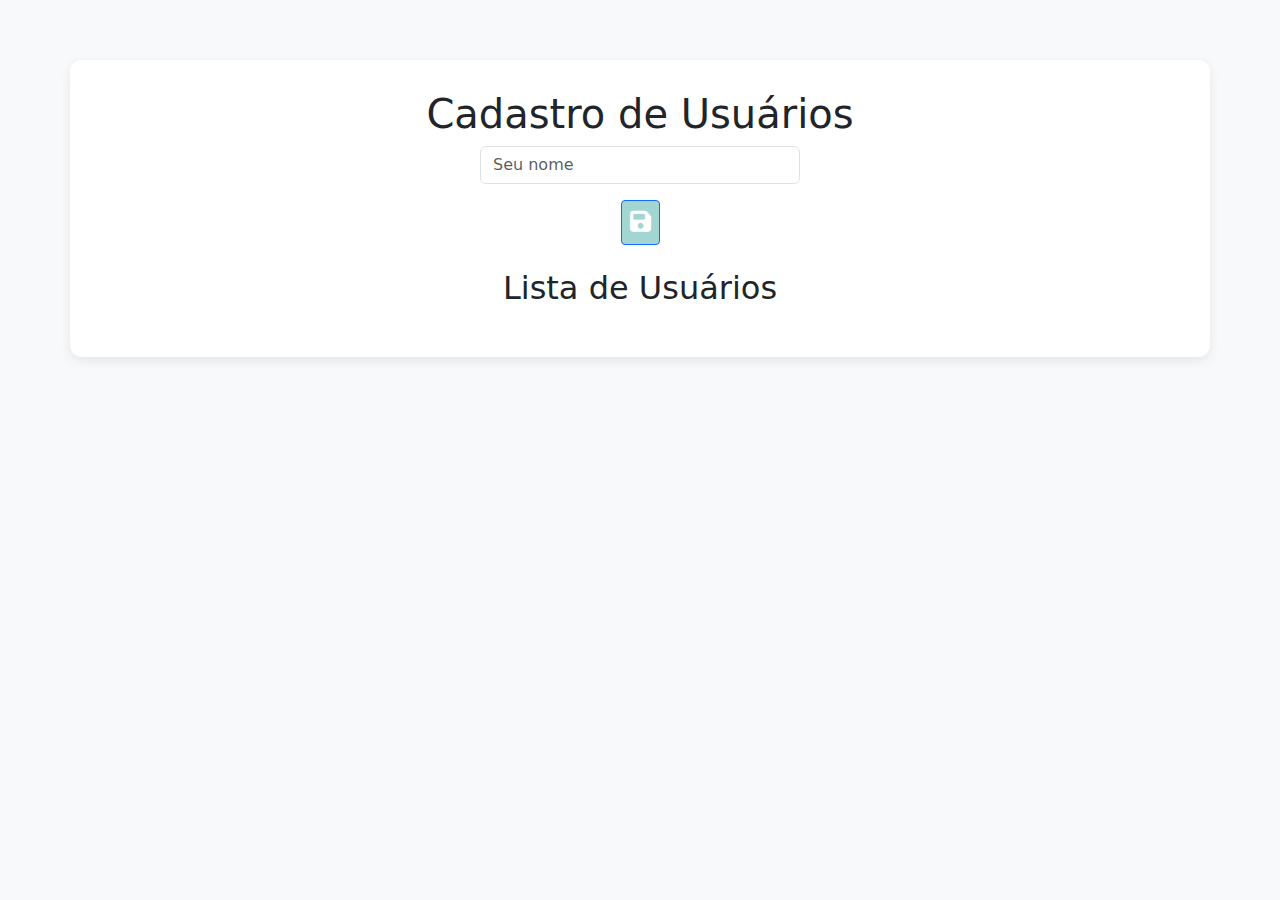
<file: public/index.html>
<!DOCTYPE html>
<html lang="pt-BR">
  <head>
    <meta charset="UTF-8" />
    <meta name="viewport" content="width=device-width, initial-scale=1.0" />
    <title>CRUD de Usuários</title>
    <link rel="stylesheet" href="style.css" />

    <!-- Bootstrap -->
    <link
      href="https://cdn.jsdelivr.net/npm/bootstrap@5.3.0/dist/css/bootstrap.min.css"
      rel="stylesheet"
    />
    <!-- Ícones -->
    <link
      rel="stylesheet"
      href="https://cdn.jsdelivr.net/npm/bootstrap-icons/font/bootstrap-icons.css"
    />
    <link
      rel="stylesheet"
      href="https://cdnjs.cloudflare.com/ajax/libs/font-awesome/6.4.2/css/all.min.css"
    />
  </head>
  <body class="bg-light">
    <div class="container">
      <h1 class="text-center">Cadastro de Usuários</h1>

      <form id="form">
        <input type="hidden" id="id" />
        <div class="mb-3 text-center">
          <input
            type="text"
            id="nome"
            class="form-control"
            placeholder="Seu nome"
            required
          />
        </div>
        <div class="text-center">
          <button type="submit" class="btn btn-outline-primary btn-sm p-2">
            <i class="fa-solid fa-floppy-disk fs-4 fa-icon"></i>
          </button>
        </div>
      </form>

      <p id="mensagem" class="text-center"></p>

      <h2 class="mt-4 text-center">Lista de Usuários</h2>
      <ul id="lista" class="list-group"></ul>
    </div>

    <script src="script.js"></script>
  </body>
</html>
</file>
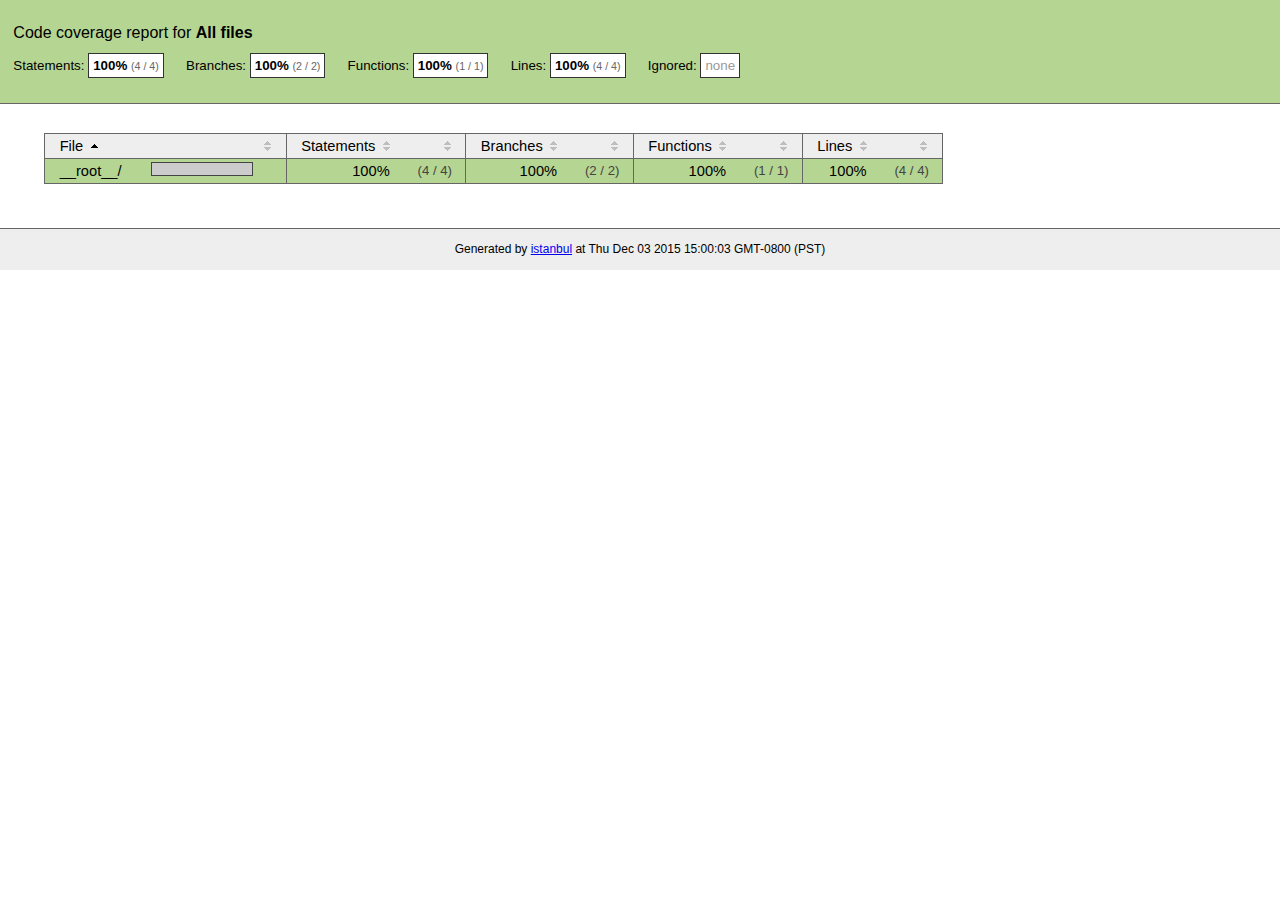
<file: node_modules/unique-filename/coverage/index.html>
<!doctype html>
<html lang="en">
<head>
    <title>Code coverage report for All files</title>
    <meta charset="utf-8">
    <link rel="stylesheet" href="prettify.css">
    <link rel="stylesheet" href="base.css">
    <style type='text/css'>
        div.coverage-summary .sorter {
            background-image: url(sort-arrow-sprite.png);
        }
    </style>
</head>
<body>
<div class="header high">
    <h1>Code coverage report for <span class="entity">All files</span></h1>
    <h2>
        Statements: <span class="metric">100% <small>(4 / 4)</small></span> &nbsp;&nbsp;&nbsp;&nbsp;
        Branches: <span class="metric">100% <small>(2 / 2)</small></span> &nbsp;&nbsp;&nbsp;&nbsp;
        Functions: <span class="metric">100% <small>(1 / 1)</small></span> &nbsp;&nbsp;&nbsp;&nbsp;
        Lines: <span class="metric">100% <small>(4 / 4)</small></span> &nbsp;&nbsp;&nbsp;&nbsp;
        Ignored: <span class="metric"><span class="ignore-none">none</span></span> &nbsp;&nbsp;&nbsp;&nbsp;
    </h2>
    <div class="path"></div>
</div>
<div class="body">
<div class="coverage-summary">
<table>
<thead>
<tr>
   <th data-col="file" data-fmt="html" data-html="true" class="file">File</th>
   <th data-col="pic" data-type="number" data-fmt="html" data-html="true" class="pic"></th>
   <th data-col="statements" data-type="number" data-fmt="pct" class="pct">Statements</th>
   <th data-col="statements_raw" data-type="number" data-fmt="html" class="abs"></th>
   <th data-col="branches" data-type="number" data-fmt="pct" class="pct">Branches</th>
   <th data-col="branches_raw" data-type="number" data-fmt="html" class="abs"></th>
   <th data-col="functions" data-type="number" data-fmt="pct" class="pct">Functions</th>
   <th data-col="functions_raw" data-type="number" data-fmt="html" class="abs"></th>
   <th data-col="lines" data-type="number" data-fmt="pct" class="pct">Lines</th>
   <th data-col="lines_raw" data-type="number" data-fmt="html" class="abs"></th>
</tr>
</thead>
<tbody><tr>
	<td class="file high" data-value="__root__/"><a href="__root__/index.html">__root__/</a></td>
	<td data-value="100" class="pic high"><span class="cover-fill cover-full" style="width: 100px;"></span><span class="cover-empty" style="width:0px;"></span></td>
	<td data-value="100" class="pct high">100%</td>
	<td data-value="4" class="abs high">(4&nbsp;/&nbsp;4)</td>
	<td data-value="100" class="pct high">100%</td>
	<td data-value="2" class="abs high">(2&nbsp;/&nbsp;2)</td>
	<td data-value="100" class="pct high">100%</td>
	<td data-value="1" class="abs high">(1&nbsp;/&nbsp;1)</td>
	<td data-value="100" class="pct high">100%</td>
	<td data-value="4" class="abs high">(4&nbsp;/&nbsp;4)</td>
	</tr>

</tbody>
</table>
</div>
</div>
<div class="footer">
    <div class="meta">Generated by <a href="http://istanbul-js.org/" target="_blank">istanbul</a> at Thu Dec 03 2015 15:00:03 GMT-0800 (PST)</div>
</div>
<script src="prettify.js"></script>
<script>
window.onload = function () {
        if (typeof prettyPrint === 'function') {
            prettyPrint();
        }
};
</script>
<script src="sorter.js"></script>
</body>
</html>
</file>
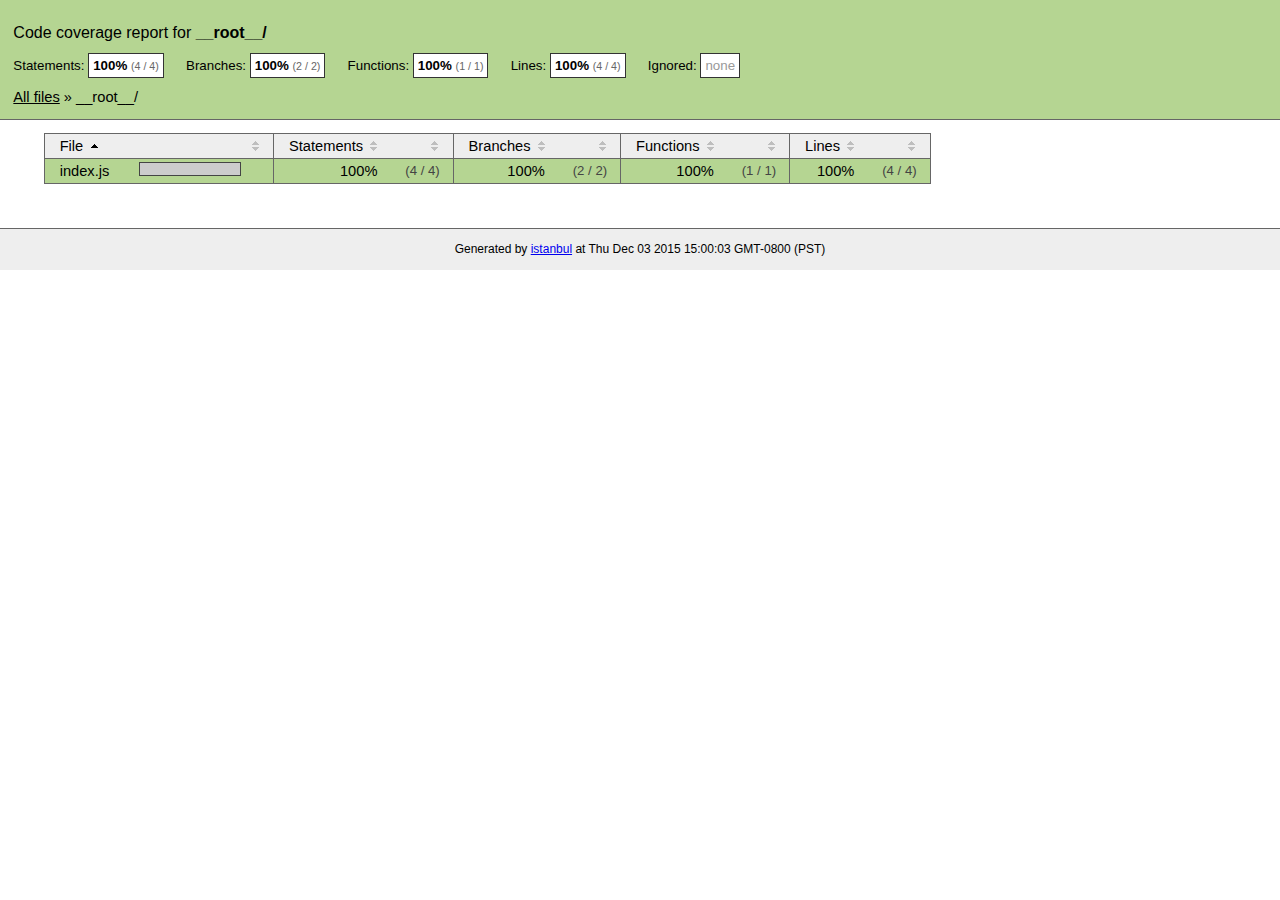
<file: node_modules/unique-filename/coverage/__root__/index.html>
<!doctype html>
<html lang="en">
<head>
    <title>Code coverage report for __root__/</title>
    <meta charset="utf-8">
    <link rel="stylesheet" href="../prettify.css">
    <link rel="stylesheet" href="../base.css">
    <style type='text/css'>
        div.coverage-summary .sorter {
            background-image: url(../sort-arrow-sprite.png);
        }
    </style>
</head>
<body>
<div class="header high">
    <h1>Code coverage report for <span class="entity">__root__/</span></h1>
    <h2>
        Statements: <span class="metric">100% <small>(4 / 4)</small></span> &nbsp;&nbsp;&nbsp;&nbsp;
        Branches: <span class="metric">100% <small>(2 / 2)</small></span> &nbsp;&nbsp;&nbsp;&nbsp;
        Functions: <span class="metric">100% <small>(1 / 1)</small></span> &nbsp;&nbsp;&nbsp;&nbsp;
        Lines: <span class="metric">100% <small>(4 / 4)</small></span> &nbsp;&nbsp;&nbsp;&nbsp;
        Ignored: <span class="metric"><span class="ignore-none">none</span></span> &nbsp;&nbsp;&nbsp;&nbsp;
    </h2>
    <div class="path"><a href="../index.html">All files</a> &#187; __root__/</div>
</div>
<div class="body">
<div class="coverage-summary">
<table>
<thead>
<tr>
   <th data-col="file" data-fmt="html" data-html="true" class="file">File</th>
   <th data-col="pic" data-type="number" data-fmt="html" data-html="true" class="pic"></th>
   <th data-col="statements" data-type="number" data-fmt="pct" class="pct">Statements</th>
   <th data-col="statements_raw" data-type="number" data-fmt="html" class="abs"></th>
   <th data-col="branches" data-type="number" data-fmt="pct" class="pct">Branches</th>
   <th data-col="branches_raw" data-type="number" data-fmt="html" class="abs"></th>
   <th data-col="functions" data-type="number" data-fmt="pct" class="pct">Functions</th>
   <th data-col="functions_raw" data-type="number" data-fmt="html" class="abs"></th>
   <th data-col="lines" data-type="number" data-fmt="pct" class="pct">Lines</th>
   <th data-col="lines_raw" data-type="number" data-fmt="html" class="abs"></th>
</tr>
</thead>
<tbody><tr>
	<td class="file high" data-value="index.js"><a href="index.js.html">index.js</a></td>
	<td data-value="100" class="pic high"><span class="cover-fill cover-full" style="width: 100px;"></span><span class="cover-empty" style="width:0px;"></span></td>
	<td data-value="100" class="pct high">100%</td>
	<td data-value="4" class="abs high">(4&nbsp;/&nbsp;4)</td>
	<td data-value="100" class="pct high">100%</td>
	<td data-value="2" class="abs high">(2&nbsp;/&nbsp;2)</td>
	<td data-value="100" class="pct high">100%</td>
	<td data-value="1" class="abs high">(1&nbsp;/&nbsp;1)</td>
	<td data-value="100" class="pct high">100%</td>
	<td data-value="4" class="abs high">(4&nbsp;/&nbsp;4)</td>
	</tr>

</tbody>
</table>
</div>
</div>
<div class="footer">
    <div class="meta">Generated by <a href="http://istanbul-js.org/" target="_blank">istanbul</a> at Thu Dec 03 2015 15:00:03 GMT-0800 (PST)</div>
</div>
<script src="../prettify.js"></script>
<script>
window.onload = function () {
        if (typeof prettyPrint === 'function') {
            prettyPrint();
        }
};
</script>
<script src="../sorter.js"></script>
</body>
</html>
</file>
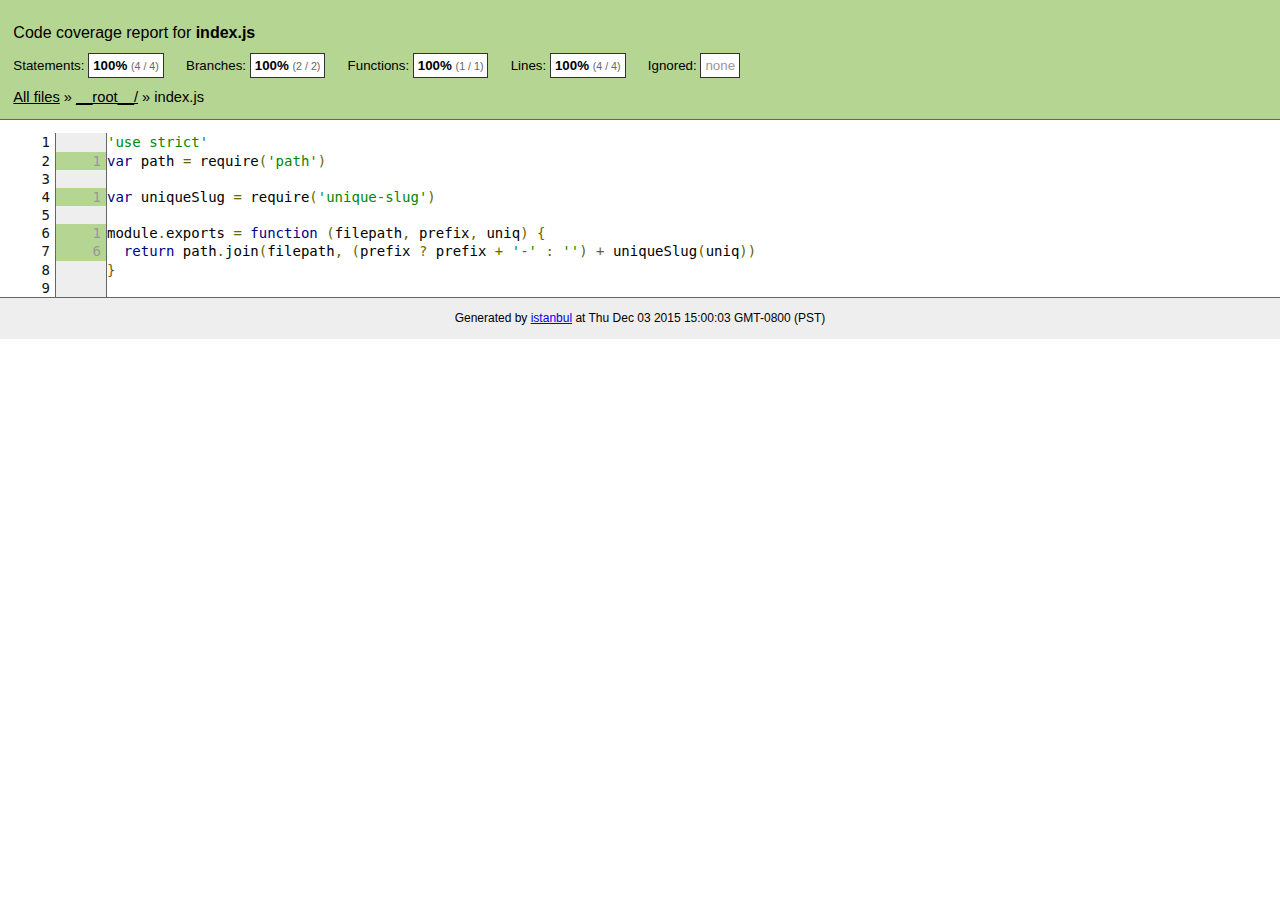
<file: node_modules/unique-filename/coverage/__root__/index.js.html>
<!doctype html>
<html lang="en">
<head>
    <title>Code coverage report for index.js</title>
    <meta charset="utf-8">
    <link rel="stylesheet" href="../prettify.css">
    <link rel="stylesheet" href="../base.css">
    <style type='text/css'>
        div.coverage-summary .sorter {
            background-image: url(../sort-arrow-sprite.png);
        }
    </style>
</head>
<body>
<div class="header high">
    <h1>Code coverage report for <span class="entity">index.js</span></h1>
    <h2>
        Statements: <span class="metric">100% <small>(4 / 4)</small></span> &nbsp;&nbsp;&nbsp;&nbsp;
        Branches: <span class="metric">100% <small>(2 / 2)</small></span> &nbsp;&nbsp;&nbsp;&nbsp;
        Functions: <span class="metric">100% <small>(1 / 1)</small></span> &nbsp;&nbsp;&nbsp;&nbsp;
        Lines: <span class="metric">100% <small>(4 / 4)</small></span> &nbsp;&nbsp;&nbsp;&nbsp;
        Ignored: <span class="metric"><span class="ignore-none">none</span></span> &nbsp;&nbsp;&nbsp;&nbsp;
    </h2>
    <div class="path"><a href="../index.html">All files</a> &#187; <a href="index.html">__root__/</a> &#187; index.js</div>
</div>
<div class="body">
<pre><table class="coverage">
<tr><td class="line-count">1
2
3
4
5
6
7
8
9</td><td class="line-coverage"><span class="cline-any cline-neutral">&nbsp;</span>
<span class="cline-any cline-yes">1</span>
<span class="cline-any cline-neutral">&nbsp;</span>
<span class="cline-any cline-yes">1</span>
<span class="cline-any cline-neutral">&nbsp;</span>
<span class="cline-any cline-yes">1</span>
<span class="cline-any cline-yes">6</span>
<span class="cline-any cline-neutral">&nbsp;</span>
<span class="cline-any cline-neutral">&nbsp;</span></td><td class="text"><pre class="prettyprint lang-js">'use strict'
var path = require('path')
&nbsp;
var uniqueSlug = require('unique-slug')
&nbsp;
module.exports = function (filepath, prefix, uniq) {
  return path.join(filepath, (prefix ? prefix + '-' : '') + uniqueSlug(uniq))
}
&nbsp;</pre></td></tr>
</table></pre>

</div>
<div class="footer">
    <div class="meta">Generated by <a href="http://istanbul-js.org/" target="_blank">istanbul</a> at Thu Dec 03 2015 15:00:03 GMT-0800 (PST)</div>
</div>
<script src="../prettify.js"></script>
<script>
window.onload = function () {
        if (typeof prettyPrint === 'function') {
            prettyPrint();
        }
};
</script>
<script src="../sorter.js"></script>
</body>
</html>
</file>
<file: node_modules/unique-filename/coverage/prettify.css>
.pln{color:#000}@media screen{.str{color:#080}.kwd{color:#008}.com{color:#800}.typ{color:#606}.lit{color:#066}.pun,.opn,.clo{color:#660}.tag{color:#008}.atn{color:#606}.atv{color:#080}.dec,.var{color:#606}.fun{color:red}}@media print,projection{.str{color:#060}.kwd{color:#006;font-weight:bold}.com{color:#600;font-style:italic}.typ{color:#404;font-weight:bold}.lit{color:#044}.pun,.opn,.clo{color:#440}.tag{color:#006;font-weight:bold}.atn{color:#404}.atv{color:#060}}pre.prettyprint{padding:2px;border:1px solid #888}ol.linenums{margin-top:0;margin-bottom:0}li.L0,li.L1,li.L2,li.L3,li.L5,li.L6,li.L7,li.L8{list-style-type:none}li.L1,li.L3,li.L5,li.L7,li.L9{background:#eee}
</file>
<file: node_modules/unique-filename/coverage/base.css>
body, html {
    margin:0; padding: 0;
}
body {
    font-family: Helvetica Neue, Helvetica,Arial;
    font-size: 10pt;
}
div.header, div.footer {
    background: #eee;
    padding: 1em;
}
div.header {
    z-index: 100;
    position: fixed;
    top: 0;
    border-bottom: 1px solid #666;
    width: 100%;
}
div.footer {
    border-top: 1px solid #666;
}
div.body {
    margin-top: 10em;
}
div.meta {
    font-size: 90%;
    text-align: center;
}
h1, h2, h3 {
    font-weight: normal;
}
h1 {
    font-size: 12pt;
}
h2 {
    font-size: 10pt;
}
pre {
    font-family: Consolas, Menlo, Monaco, monospace;
    margin: 0;
    padding: 0;
    line-height: 1.3;
    font-size: 14px;
    -moz-tab-size: 2;
    -o-tab-size:  2;
    tab-size: 2;
}

div.path { font-size: 110%; }
div.path a:link, div.path a:visited { color: #000; }
table.coverage { border-collapse: collapse; margin:0; padding: 0 }

table.coverage td {
    margin: 0;
    padding: 0;
    color: #111;
    vertical-align: top;
}
table.coverage td.line-count {
    width: 50px;
    text-align: right;
    padding-right: 5px;
}
table.coverage td.line-coverage {
    color: #777 !important;
    text-align: right;
    border-left: 1px solid #666;
    border-right: 1px solid #666;
}

table.coverage td.text {
}

table.coverage td span.cline-any {
    display: inline-block;
    padding: 0 5px;
    width: 40px;
}
table.coverage td span.cline-neutral {
    background: #eee;
}
table.coverage td span.cline-yes {
    background: #b5d592;
    color: #999;
}
table.coverage td span.cline-no {
    background: #fc8c84;
}

.cstat-yes { color: #111; }
.cstat-no { background: #fc8c84; color: #111; }
.fstat-no { background: #ffc520; color: #111 !important; }
.cbranch-no { background:  yellow !important; color: #111; }

.cstat-skip { background: #ddd; color: #111; }
.fstat-skip { background: #ddd; color: #111 !important; }
.cbranch-skip { background: #ddd !important; color: #111; }

.missing-if-branch {
    display: inline-block;
    margin-right: 10px;
    position: relative;
    padding: 0 4px;
    background: black;
    color: yellow;
}

.skip-if-branch {
    display: none;
    margin-right: 10px;
    position: relative;
    padding: 0 4px;
    background: #ccc;
    color: white;
}

.missing-if-branch .typ, .skip-if-branch .typ {
    color: inherit !important;
}

.entity, .metric { font-weight: bold; }
.metric { display: inline-block; border: 1px solid #333; padding: 0.3em; background: white; }
.metric small { font-size: 80%; font-weight: normal; color: #666; }

div.coverage-summary table { border-collapse: collapse; margin: 3em; font-size: 110%; }
div.coverage-summary td, div.coverage-summary table  th { margin: 0; padding: 0.25em 1em; border-top: 1px solid #666; border-bottom: 1px solid #666; }
div.coverage-summary th { text-align: left; border: 1px solid #666; background: #eee; font-weight: normal; }
div.coverage-summary th.file { border-right: none !important; }
div.coverage-summary th.pic { border-left: none !important; text-align: right; }
div.coverage-summary th.pct { border-right: none !important; }
div.coverage-summary th.abs { border-left: none !important; text-align: right; }
div.coverage-summary td.pct { text-align: right; border-left: 1px solid #666; }
div.coverage-summary td.abs { text-align: right; font-size: 90%; color: #444; border-right: 1px solid #666; }
div.coverage-summary td.file { border-left: 1px solid #666; white-space: nowrap;  }
div.coverage-summary td.pic { min-width: 120px !important;  }
div.coverage-summary a:link { text-decoration: none; color: #000; }
div.coverage-summary a:visited { text-decoration: none; color: #777; }
div.coverage-summary a:hover { text-decoration: underline; }
div.coverage-summary tfoot td { border-top: 1px solid #666; }

div.coverage-summary .sorter {
    height: 10px;
    width: 7px;
    display: inline-block;
    margin-left: 0.5em;
    background: url(sort-arrow-sprite.png) no-repeat scroll 0 0 transparent;
}
div.coverage-summary .sorted .sorter {
    background-position: 0 -20px;
}
div.coverage-summary .sorted-desc .sorter {
    background-position: 0 -10px;
}

.high { background: #b5d592 !important; }
.medium { background: #ffe87c !important; }
.low { background: #fc8c84 !important; }

span.cover-fill, span.cover-empty {
    display:inline-block;
    border:1px solid #444;
    background: white;
    height: 12px;
}
span.cover-fill {
    background: #ccc;
    border-right: 1px solid #444;
}
span.cover-empty {
    background: white;
    border-left: none;
}
span.cover-full {
    border-right: none !important;
}
pre.prettyprint {
    border: none !important;
    padding: 0 !important;
    margin: 0 !important;
}
.com { color: #999 !important; }
.ignore-none { color: #999; font-weight: normal; }
</file>
<file: public/style.css>
@import url("https://cdn.jsdelivr.net/npm/bootstrap@5.3.0/dist/css/bootstrap.min.css");

/* Paleta de cores suaves e calmantes */
:root {
  --main-color: #A3D5D3;      /* Verde água bem suave */
  --accent-color: #ffffff;
  --hover-color: #87cfc9;     /* Um tom levemente mais forte para hover */
  --bg-color: #f0f8f7;        /* Fundo quase branco com toque verde-água */
  --card-color: #ffffff;
  --border-color: #cbe4e2;
  --text-color: #334E4A;
  --delete-btn-color: #f5a3a3; /* Rosa pastel para o botão de deletar */
}

body {
  font-family: 'Segoe UI', Tahoma, Geneva, Verdana, sans-serif;
  background-color: var(--bg-color);
  margin: 0;
  padding: 0;
  color: var(--text-color);
}

.container {
  max-width: 540px;
  margin: 60px auto;
  background-color: var(--card-color);
  padding: 30px;
  border-radius: 12px;
  box-shadow: 0 4px 12px rgba(0, 0, 0, 0.08);
}

h1, h2 {
  text-align: center;
  margin-bottom: 20px;
}

h2 {
  font-size: 28px;
  color: var(--main-color);
}

button {
  padding: 8px;
  margin: 8px;
  border-radius: 6px;
  border: none;
  font-weight: 500;
}

button[type="submit"] {
  background-color: var(--main-color);
  color: var(--accent-color);
  transition: all 0.3s ease;
}

button[type="submit"]:hover {
  background-color: var(--hover-color);
  transform: scale(1.05);
  cursor: pointer;
}

input {
  padding: 10px;
  width: 100%;
  max-width: 320px;
  border: 1px solid var(--border-color);
  border-radius: 6px;
  outline: none;
  background-color: #f9fdfd;
}

.text-center,
.mb-3 {
  display: flex;
  justify-content: center;
  align-items: center;
}

#mensagem {
  display: none;
  font-weight: bold;
  margin-top: 12px;
  color: var(--main-color);
  text-align: center;
}

.list-group {
  margin-top: 20px;
  padding: 0;
}

.list-group-item {
  background-color: #e2f2f1;
  color: #334E4A;
  display: flex;
  justify-content: space-between;
  align-items: center;
  margin-bottom: 10px;
  padding: 10px 15px;
  border-radius: 8px;
  border: 1px solid var(--border-color);
  list-style: none;
}

.list-group-div {
  display: flex;
  gap: 10px;
  align-items: center;
}

.list-group-div button {
  background-color: var(--delete-btn-color);
  color: #fff;
  border: none;
  border-radius: 4px;
  width: 40px;
  height: 30px;
  transition: transform 0.2s ease;
}

.list-group-div button:hover {
  transform: scale(1.1);
  cursor: pointer;
}
</file>
